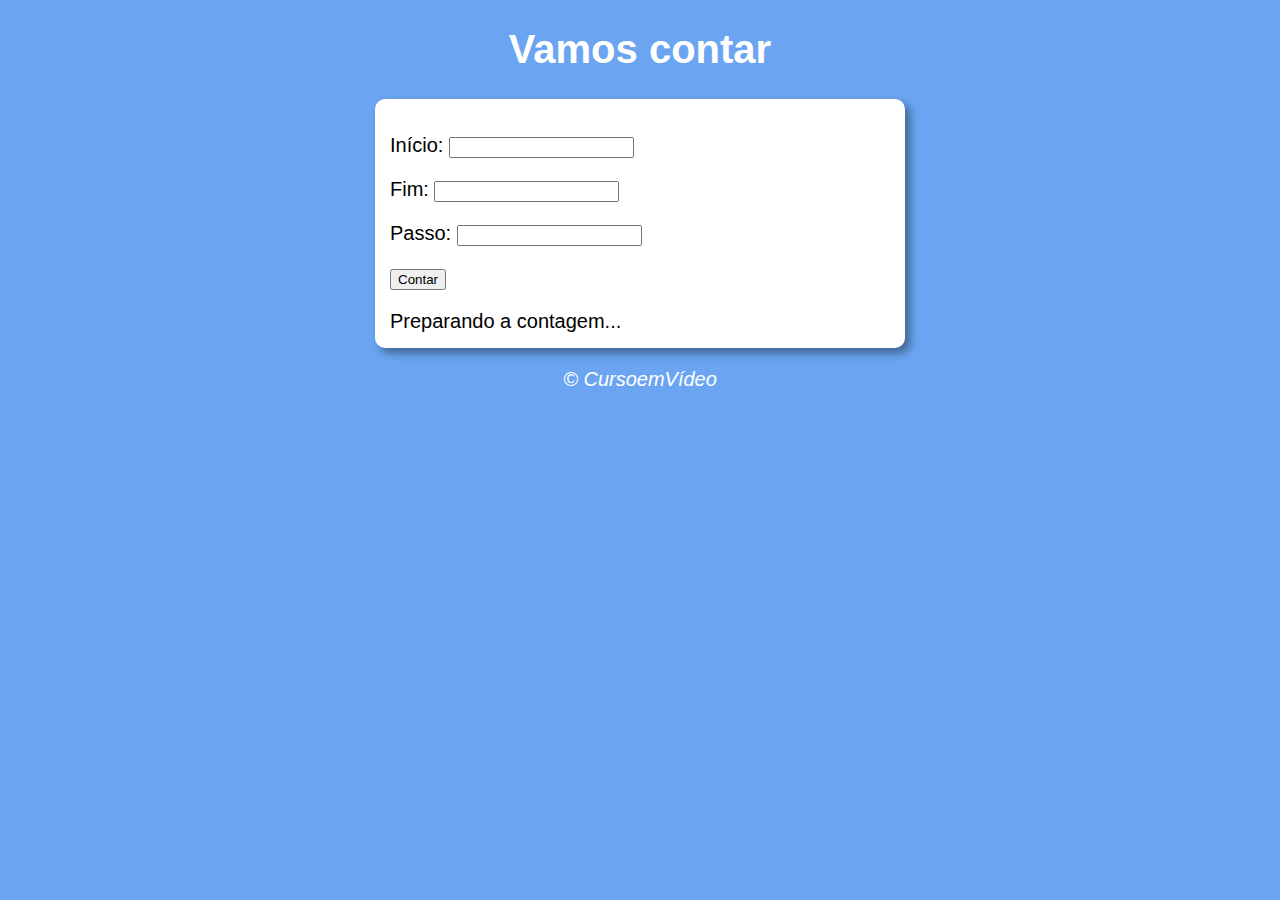
<file: scripts/au014/desafios/des01/index.html>
<!DOCTYPE html>
<html lang="pt-br">
<head>
    <meta charset="UTF-8">
    <meta http-equiv="X-UA-Compatible" content="IE=edge">
    <meta name="viewport" content="width=device-width, initial-scale=1.0">
    <title>Super Contador</title>
    <link rel="stylesheet" href="style.css">
</head>
<body>
    <header>
        <h1>Vamos contar</h1>
    </header>
    <section>
        <div id="dados">
            <p>Início: 
                <input type="number" name="inicio" id="txti">
            </p>
            <p>Fim:
                <input type="number" name="fim" id="txtf">
            </p>
            <p>Passo:
                <input type="number" name="passo" id="txtp">
            </p>
            <p><input type="button" value="Contar" onclick="contar()"></p>
        </div>
        <div id="res">
            Preparando a contagem...
        </div>
    </section>
    <footer>
        <p>&copy; CursoemVídeo</p>
    </footer>
    <script src="script.js"></script>
</body>
</html>
</file>
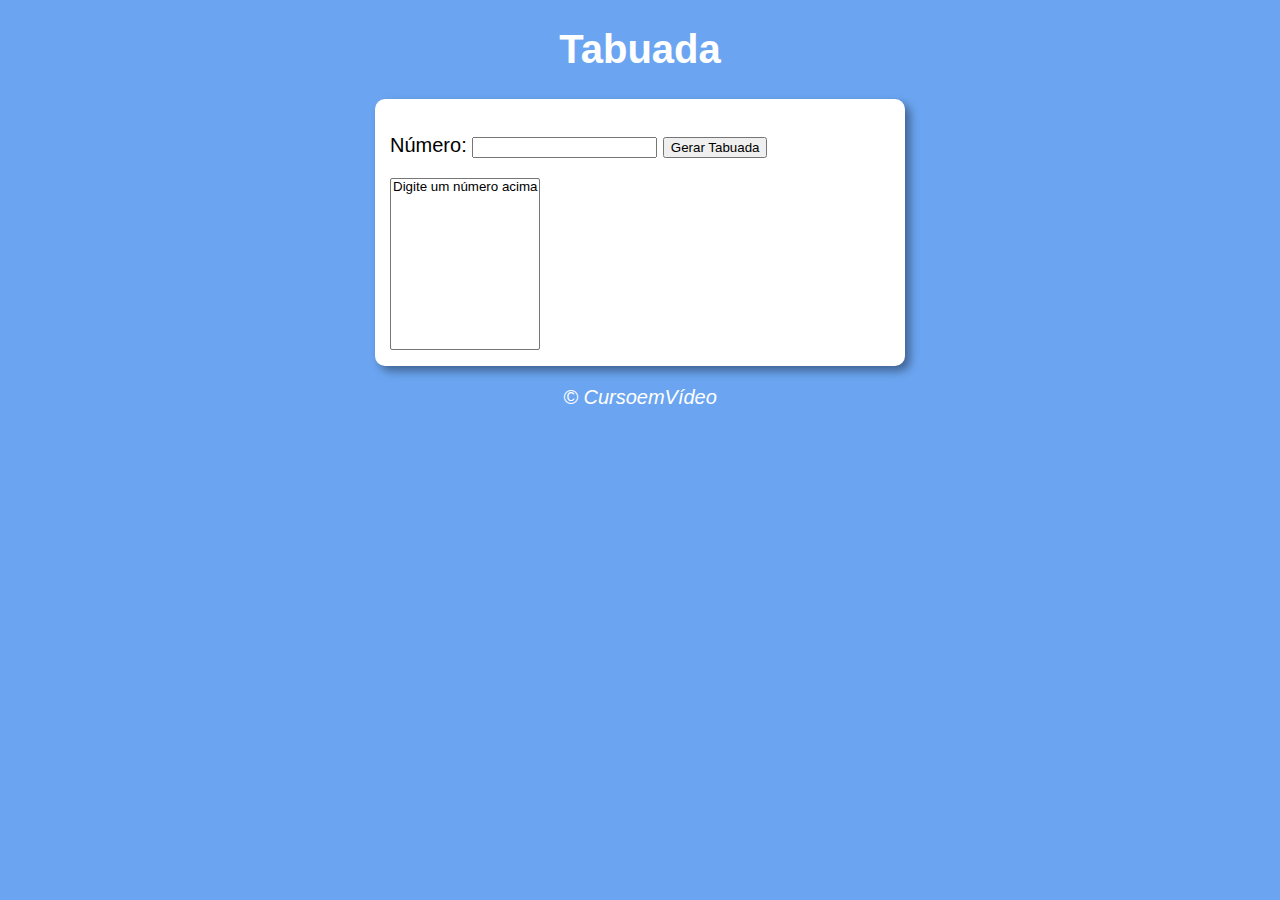
<file: scripts/au014/desafios/des02/index.html>
<!DOCTYPE html>
<html lang="pt-br">
<head>
    <meta charset="UTF-8">
    <meta http-equiv="X-UA-Compatible" content="IE=edge">
    <meta name="viewport" content="width=device-width, initial-scale=1.0">
    <title>Tabuada</title>
    <link rel="stylesheet" href="style.css">
</head>
<body>
    <header>
        <h1>Tabuada</h1>
    </header>
    <section>
        <div id="dados">
            <p>Número: 
                <input type="number" name="numero" id="txtn"> 
                <input type="button" value="Gerar Tabuada" onclick="tabuada()"></p>
            <select name="tabuada" id="seltab" size="10">
                <option value="">Digite um número acima</option>
            </select>
        </div>
        <div id="res">
            
        </div>
    </section>
    <footer>
        <p>&copy; CursoemVídeo</p>
    </footer>
    <script src="script.js"></script>
</body>
</html>
</file>
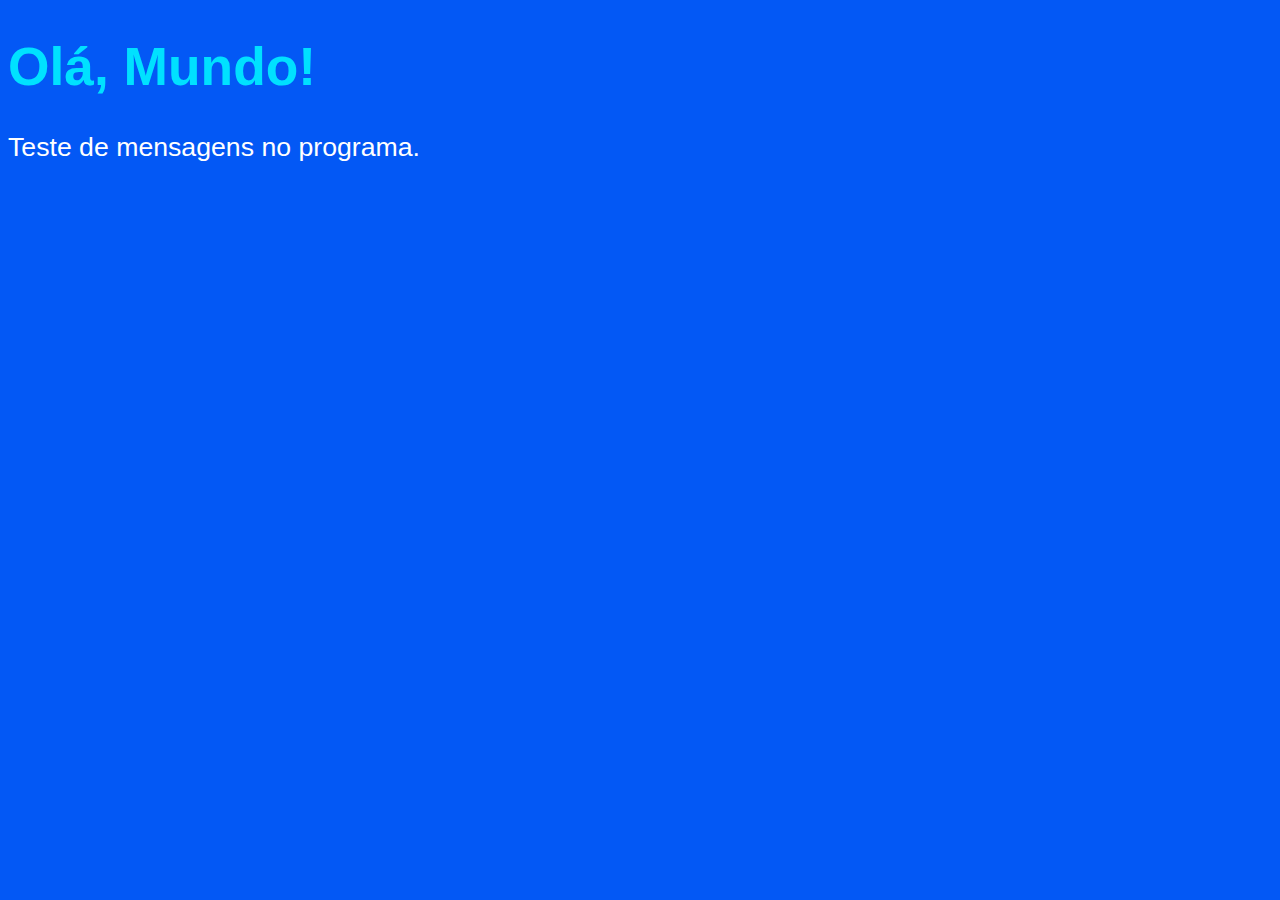
<file: scripts/au04/ex001.html>
<!DOCTYPE html>
<html lang="pt-br">
<head>
    <meta charset="UTF-8">
    <meta http-equiv="X-UA-Compatible" content="IE=edge">
    <meta name="viewport" content="width=device-width, initial-scale=1.0">
    <title>Meu primeiro programa...</title>
    <style>
        body {
            background-color:rgb(3, 88, 245);
            color: white;
            font: normal 20pt Arial;
        }
        h1 {
            color: rgb(0, 225, 255);
        }
    </style>
</head>
<body>
    <h1>Olá, Mundo!</h1>
    <p>Teste de mensagens no programa.</p>
    <script>
        // e /**/ só funcionam dentro do script
        //criar um alerta↓
        window.alert('Minha primeira mensagem')
        //criar uma mensagem de confirmação↓
        window.confirm('Está gostando de JavaScript?')
        //criar uma caixa de pergunta↓
        window.prompt('Qual é seu nome?')
    </script>
</body>
</html>
</file>
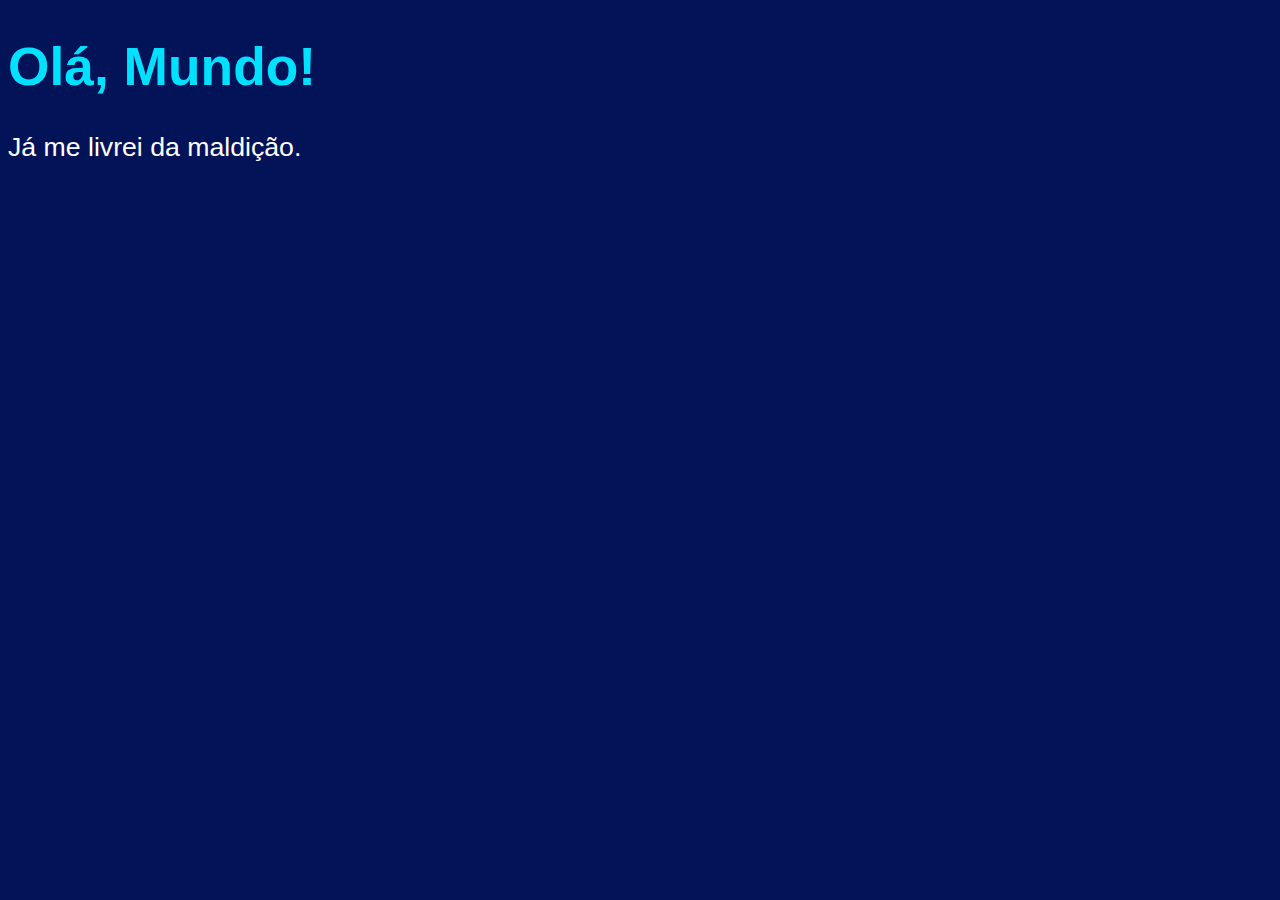
<file: scripts/au06/ex002.html>
<!DOCTYPE html>
<html lang="pt-br">
<head>
    <meta charset="UTF-8">
    <meta http-equiv="X-UA-Compatible" content="IE=edge">
    <meta name="viewport" content="width=device-width, initial-scale=1.0">
    <title>Meu primeiro programa...</title>
    <style>
        body {
            background-color:rgb(3, 19, 88); /*comentario em CSS*/
            color: white;
            font: normal 20pt Arial;
        }
        h1 {
            color: rgb(0, 225, 255);
        }
    </style>
</head>
<body>
    <h1>Olá, Mundo!</h1> <!--Comentário em HTML-->
    <p>Já me livrei da maldição.</p>
    <script>
        //criar uma caixa de pergunta↓
        var nome = window.prompt('Qual é seu nome?') // Comentário em JS 
        window.alert('É um grande prazer te conhecer, ' + nome + '!') // + serve para concatenar
    </script>
</body>
</html>
</file>
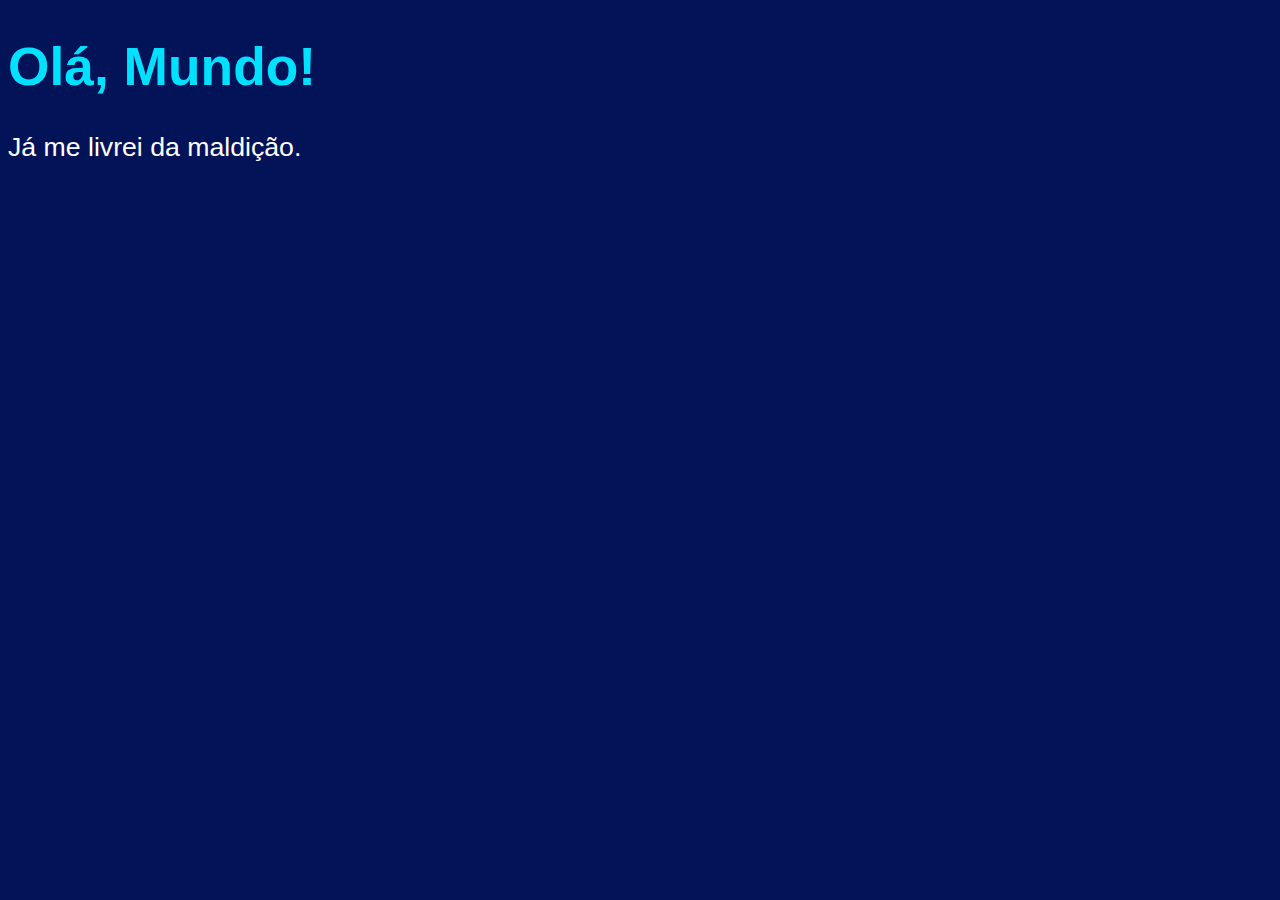
<file: scripts/au06/ex003.html>
<!DOCTYPE html>
<html lang="pt-br">
<head>
    <meta charset="UTF-8">
    <meta http-equiv="X-UA-Compatible" content="IE=edge">
    <meta name="viewport" content="width=device-width, initial-scale=1.0">
    <title>Meu primeiro programa...</title>
    <style>
        body {
            background-color:rgb(3, 19, 88); /*comentario em CSS*/
            color: white;
            font: normal 20pt Arial;
        }
        h1 {
            color: rgb(0, 225, 255);
        }
    </style>
</head>
<body>
    <h1>Olá, Mundo!</h1> <!--Comentário em HTML-->
    <p>Já me livrei da maldição.</p>
    <script>
        //criar uma caixa de pergunta↓
        var n1 = Number.parseInt(window.prompt('Digite um número: ')) // para transformar em string: String(n) ou n.toString()
        // ou Number.parseFloat() ou Number()
        var n2 = Number.parseInt(window.prompt('Digite outro número: ')) 
        // ou Number.parseFloat() ou Number()
        var s = n1 + n2
        a = window.alert(`A soma entre ${n1} e ${n2} é: ${s}`)
    </script>
</body>
</html>
</file>
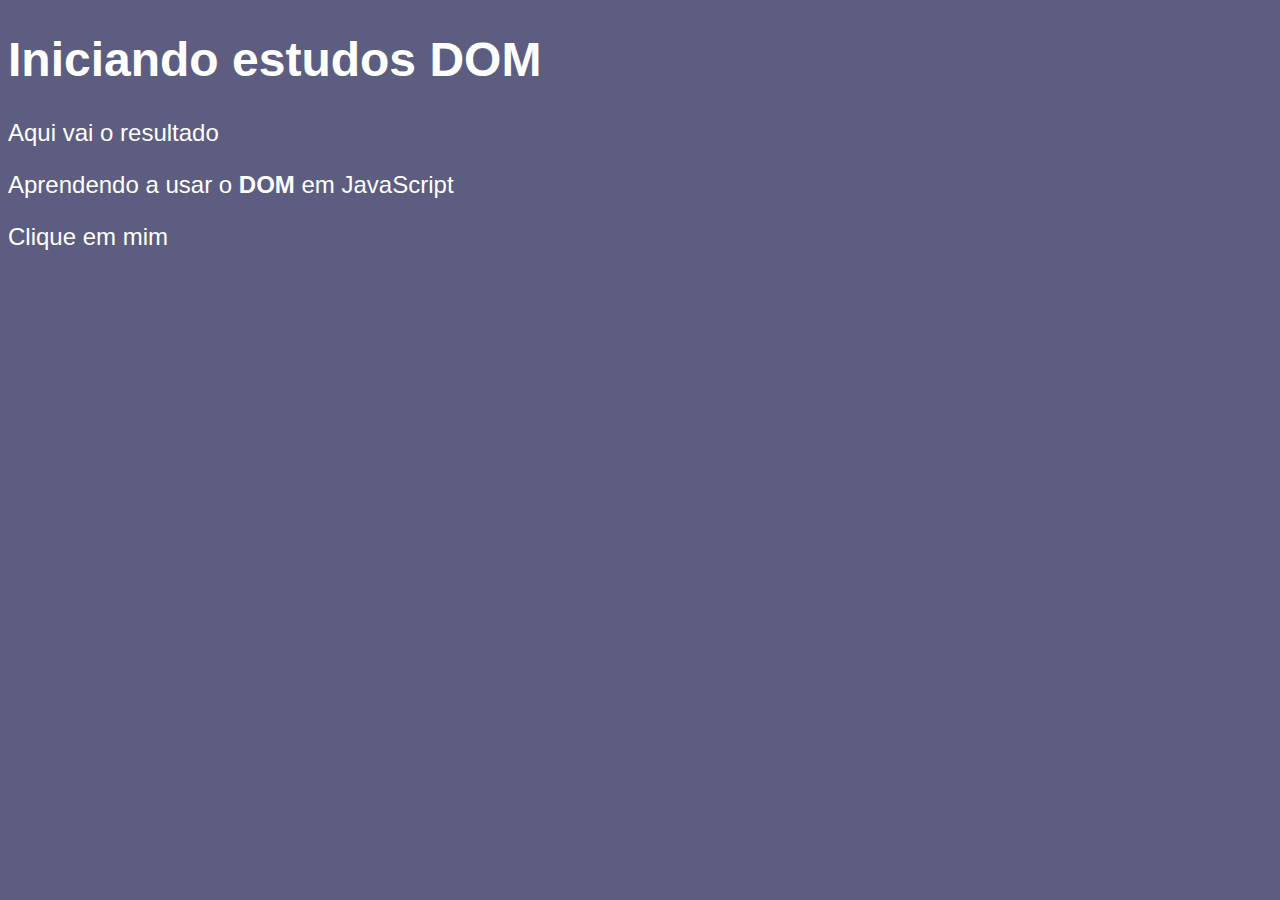
<file: scripts/au09/ex005.html>
<!DOCTYPE html>
<html lang="pt-br">
<head>
    <meta charset="UTF-8">
    <meta http-equiv="X-UA-Compatible" content="IE=edge">
    <meta name="viewport" content="width=device-width, initial-scale=1.0">
    <title>Primeiros passos com DOM</title>
    <style>
        body {
            background-color: rgb(93, 93, 129);
            color: white;
            font: normal 18pt Arial;
        }
    </style>
</head>
<body>
    <h1>Iniciando estudos DOM</h1>
    <p>Aqui vai o resultado</p>
    <p>Aprendendo a usar o <strong>DOM</strong> em JavaScript</p>
    <div id="teste">Clique em mim</div>

    <script>
        var corpo = window.document.body
        var p1 = window.document.getElementsByTagName('p')[1]
        /*
        var d = window.document.getElementById(teste)
        d.style.background = 'green'
        d.innerText = 'Estou aguardando...'
        */
        var d = window.document.getElementById('msg')[0]
        d.innerText = 'Olá'
        var d = window.document.querySelector('div#msg')
        d.style.background="blue"

    </script>
</body>
</html>
</file>
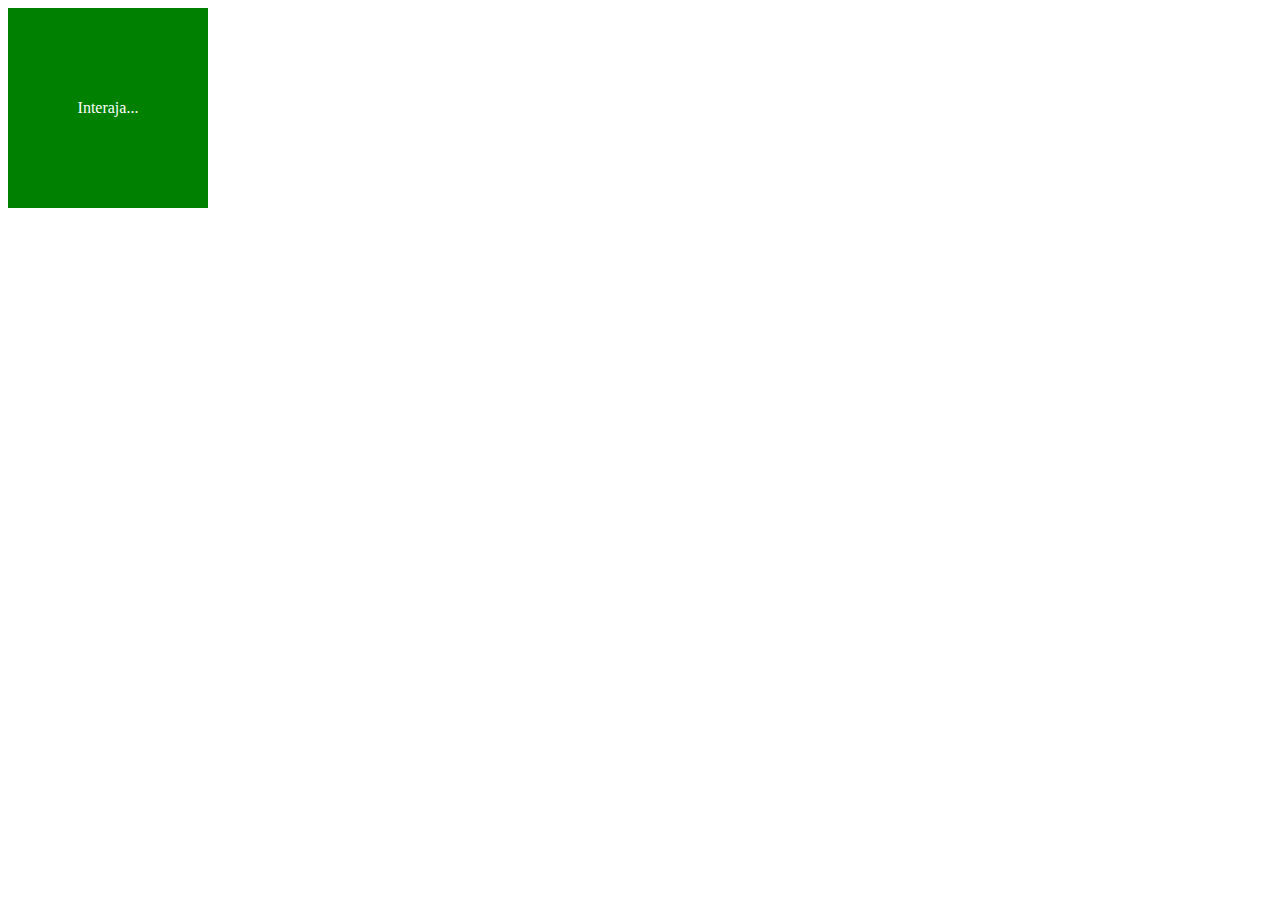
<file: scripts/au10/ex006.html>
<!DOCTYPE html>
<html lang="pt-br">
<head>
    <meta charset="UTF-8">
    <meta http-equiv="X-UA-Compatible" content="IE=edge">
    <meta name="viewport" content="width=device-width, initial-scale=1.0">
    <title>Eventos DOM</title>
    <style>
        div#area{
            background: green;
            color: white;
            width: 200px;
            height: 200px;
            line-height: 200px;
            text-align: center;
        }
    </style>
</head>
<body>
    <div id="area">
        Interaja...
    </div>

    <script>
        var a = window.document.getElementById('area')
        a.addEventListener('click', clicar)
        a.addEventListener('mouseenter', entrar)
        a.addEventListener('mouseout', sair)

        function clicar() {
            //só é executado ao clicar
            //var a = window.document.getElementById('area')
            a.innerText = 'Clicou!'
            a.style.background = 'red'
        }
        function entrar() {
            //var a = window.document.getElementById('area')
            a.innerText = 'Entrou!'
        }
        function sair() {
            //var a = window.document.getElementById('area')
            a.innerText = 'Saiu!'
            a.style.background = 'green'
        }
    </script>
</body>
</html>
</file>
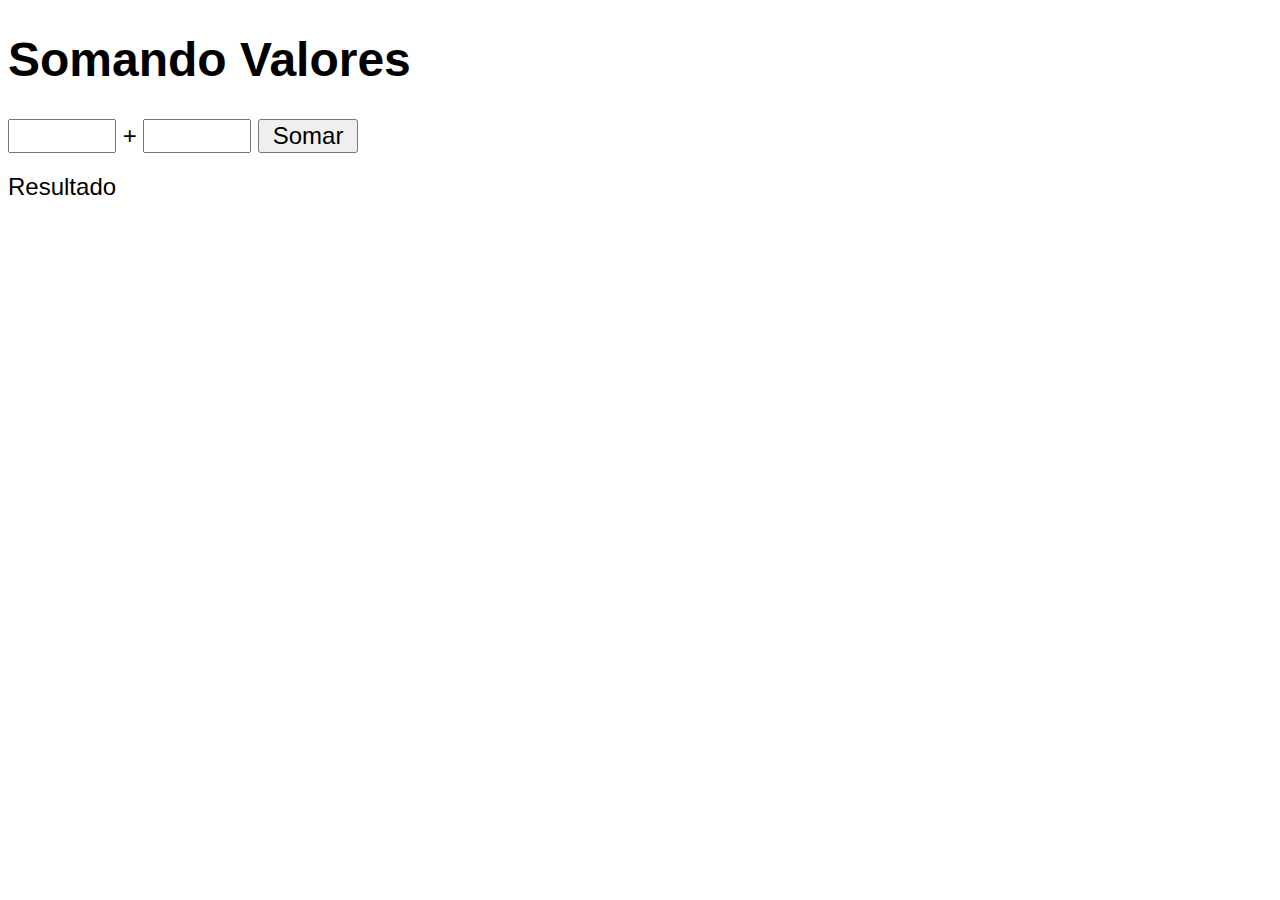
<file: scripts/au10/ex007.html>
<!DOCTYPE html>
<html lang="pt-BR">
<head>
    <meta charset="UTF-8">
    <meta http-equiv="X-UA-Compatible" content="IE=edge">
    <meta name="viewport" content="width=device-width, initial-scale=1.0">
    <title>Somando números</title>
    <style>
        body {
            font: normal 18pt Arial
        }
        input {
            font: normal 18pt Arial;
            width: 100px;
        }
        div#res {
            margin-top: 20px;
        }
    </style>
</head>
<body>
    <h1>Somando Valores</h1>
    <input type="number" name="txtn1" id="txtn1"> +
    <input type="number" name="txtn2" id="txtn2">
    <input type="button" value="Somar" onclick="somar()">
    <div id="res">Resultado</div>
    <script>
        function somar() {
            var tn1 = window.document.getElementById('txtn1')
            var tn2 = window.document.querySelector('input#txtn2')
            var res = window.document.getElementById('res')
            var n1 = Number(tn1.value)
            var n2 = Number(tn2.value)
            var s = n1 + n2
            res.innerHTML = `A soma entre ${n1} e ${n2} é igual a <strong>${s}</strong>`

        }
    </script>
</body>
</html>
</file>
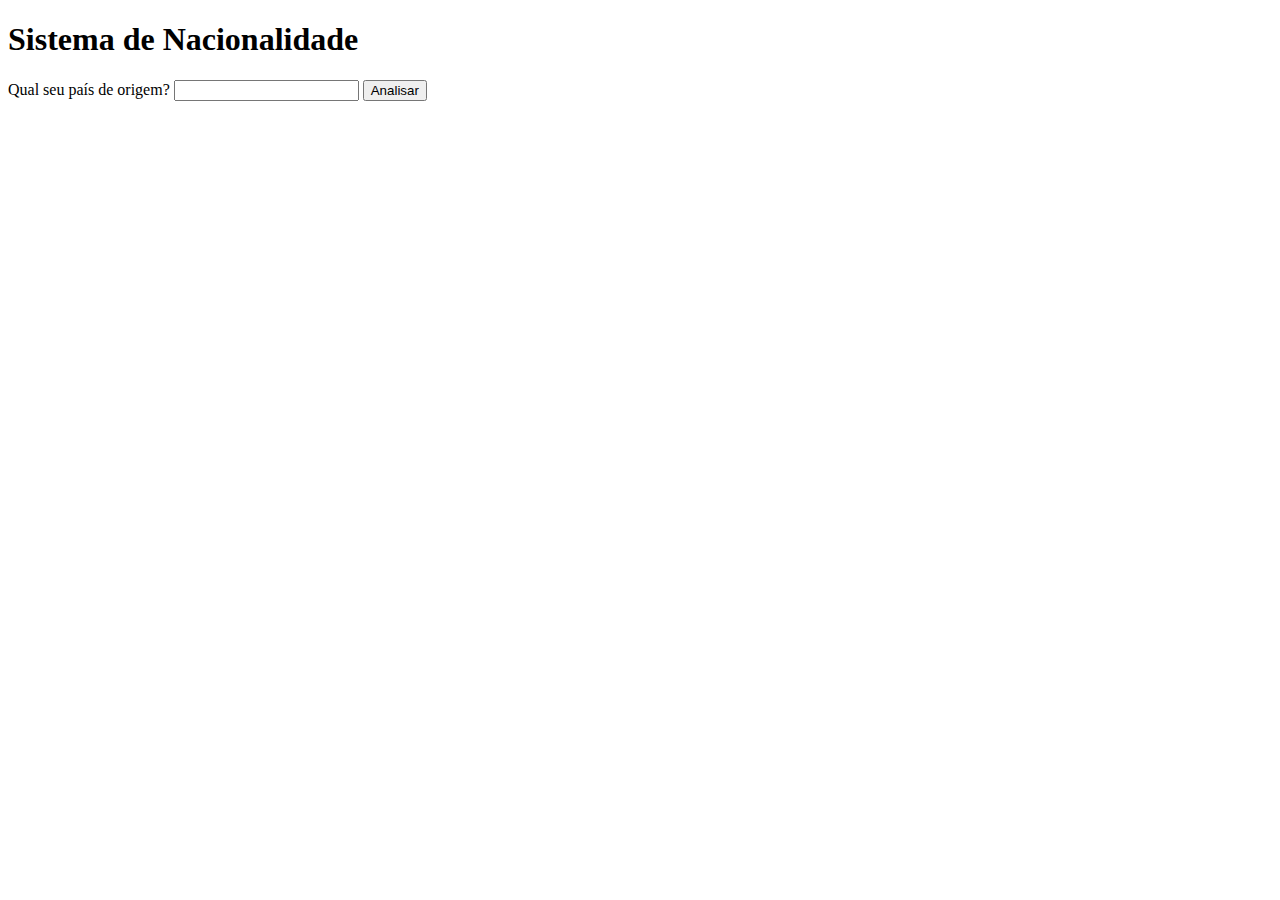
<file: scripts/au11/desex009.html>
<!DOCTYPE html>
<html lang="pt-br">
<head>
    <meta charset="UTF-8">
    <meta http-equiv="X-UA-Compatible" content="IE=edge">
    <meta name="viewport" content="width=device-width, initial-scale=1.0">
    <title>Nacionalidade</title>
</head>
<body>
    <h1>Sistema de Nacionalidade</h1>
    Qual seu país de origem? <input type="text" name="nac" id="nac">
    <input type="button" value="Analisar" onclick="visto()">
    <div id="res"></div>
    <script>
        function visto() {
            var txt = window.document.getElementById('nac')
            var res = window.document.getElementById('res')
            var txts = String(txt.value)
            res.innerHTML = `<p>Você vem de ${txts}</p>`
            if (txt.value == 'brasil' || txt.value == 'Brasil') {
                res.innerHTML += `<p>Brasileiro, entre sem preocupação!</p>` 
            }
            else {
                res.innerHTML += `<p>Você é de ${txts}, <strong>favor mostre seu passaporte!</strong></p>` 
            }
        }
    </script>
</body>
</html>
</file>
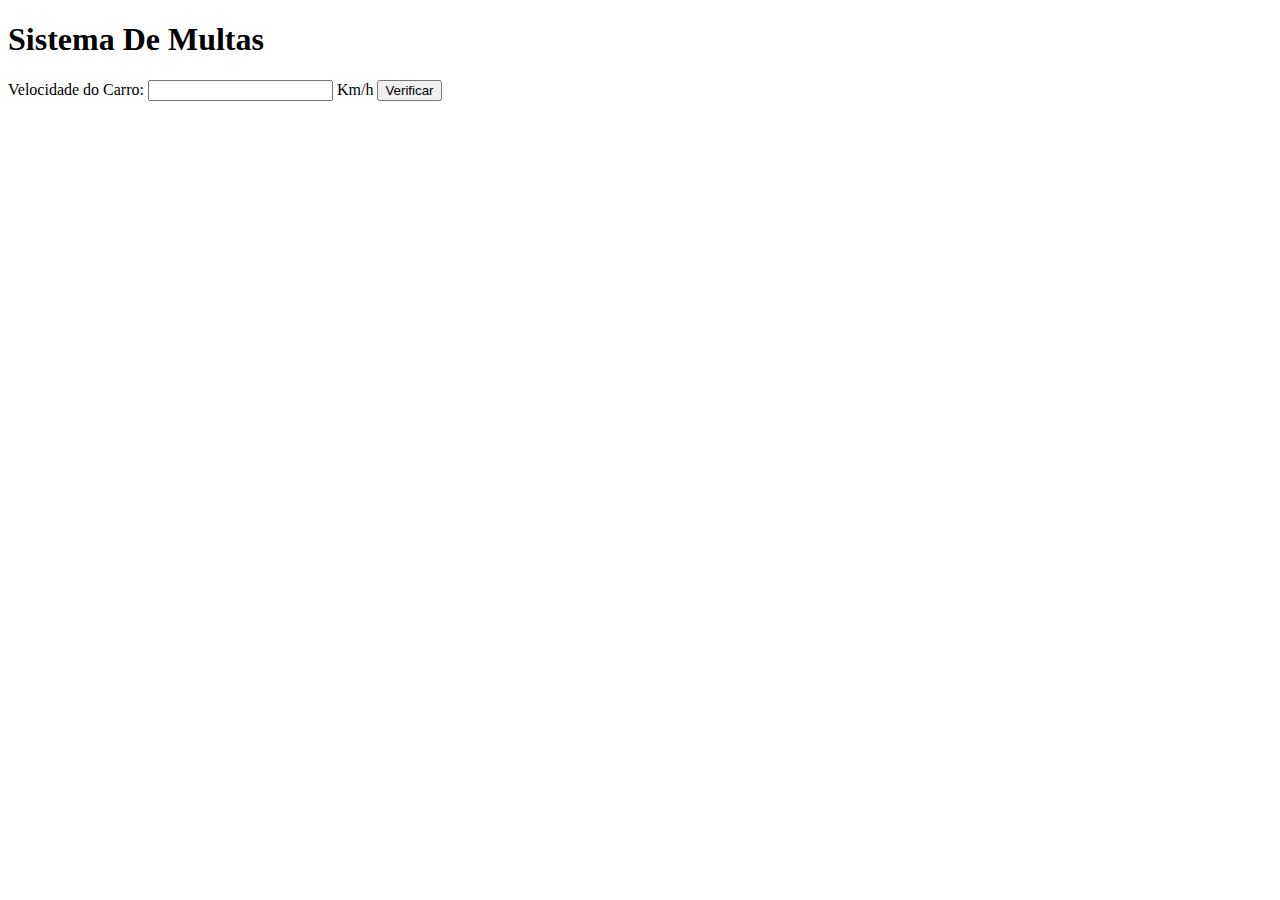
<file: scripts/au11/ex010.html>
<!DOCTYPE html>
<html lang="pt-br">
<head>
    <meta charset="UTF-8">
    <meta http-equiv="X-UA-Compatible" content="IE=edge">
    <meta name="viewport" content="width=device-width, initial-scale=1.0">
    <title>DETRAN</title>
</head>
<body>
    <h1>Sistema De Multas</h1>
    Velocidade do Carro: <input type="number" name="txtvel" id="txtvel"> Km/h
    <input type="button" value="Verificar" onclick="calcular()">
    <div id="res"></div>
    <script>
        function calcular() {
           var txtv = window.document.getElementById('txtvel') 
           var res = window.document.querySelector('div#res')
           var vel = Number(txtv.value)
           res.innerHTML = `<p>Sua velocidade atual é de <strong>${vel}Km/h</strong></p>`
           if (vel > 60) {
            res.innerHTML += `<p>Você está <strong>MULTADO</strong> por excesso de velocidade</p>`
           }
           res.innerHTML += `<p>Dirija sempre com cinto de segurança</p>`
        }
    </script>
</body>
</html>
</file>
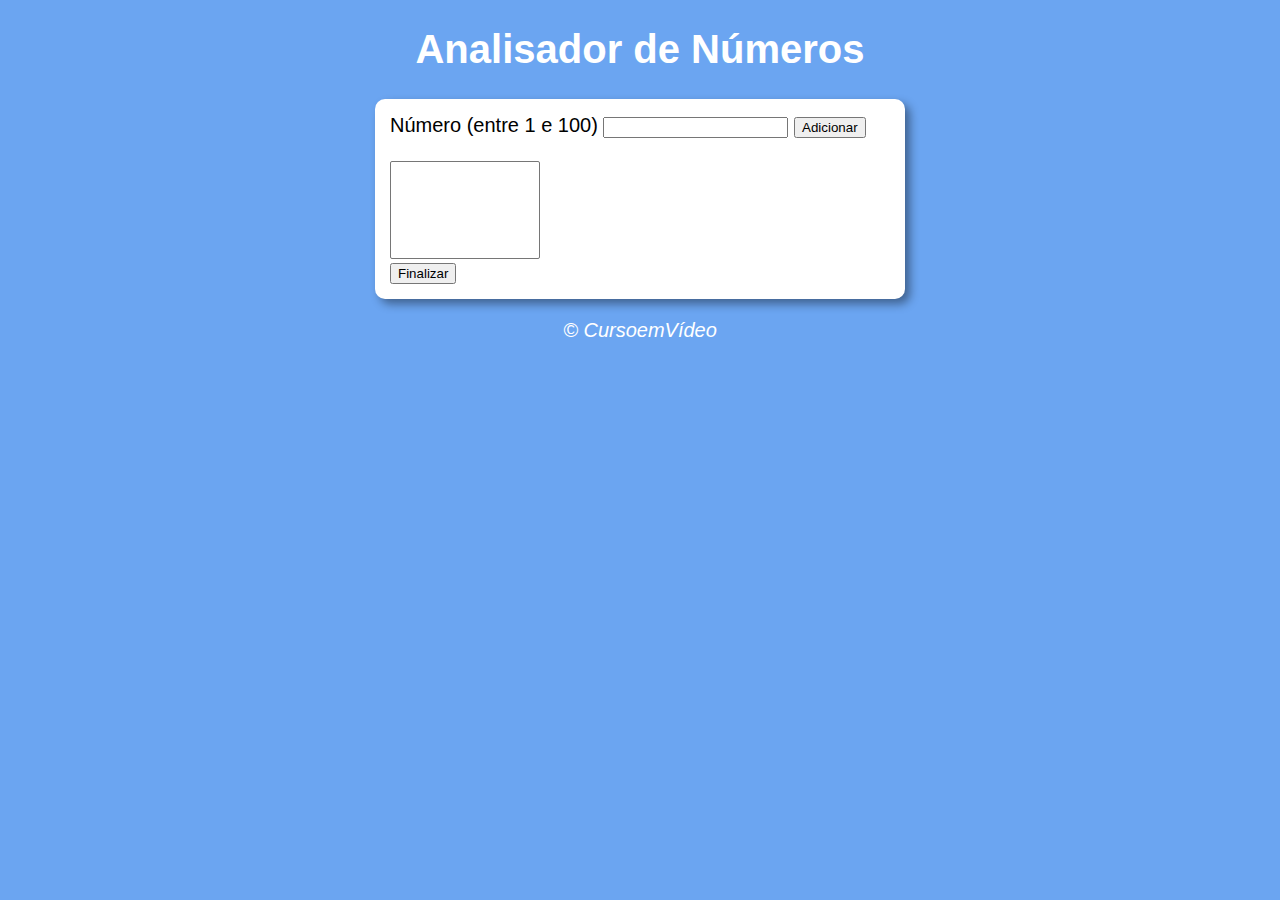
<file: scripts/au016/des01/modelo.html>
<!DOCTYPE html>
<html lang="pt-br">
<head>
    <meta charset="UTF-8">
    <meta http-equiv="X-UA-Compatible" content="IE=edge">
    <meta name="viewport" content="width=device-width, initial-scale=1.0">
    <title>Modelo</title>
    <link rel="stylesheet" href="style.css">
</head>
<body>
    <header>
        <h1>Analisador de Números</h1>
    </header>
    <section>
        <div>
            Número (entre 1 e 100)
            <input type="number" name="fnum" id="fnum">
            <input type="button" value="Adicionar" onclick="adicionar()">
            <br><br>
            <select name="flista" id="flista" size="6"></select>
            <br><input type="button" value="Finalizar" onclick="finalizar()">
        </div>
        <div id="res">
            
        </div>
    </section>
    <footer>
        <p>&copy; CursoemVídeo</p>
    </footer>
    <script src="script.js"></script>
</body>
</html>
</file>
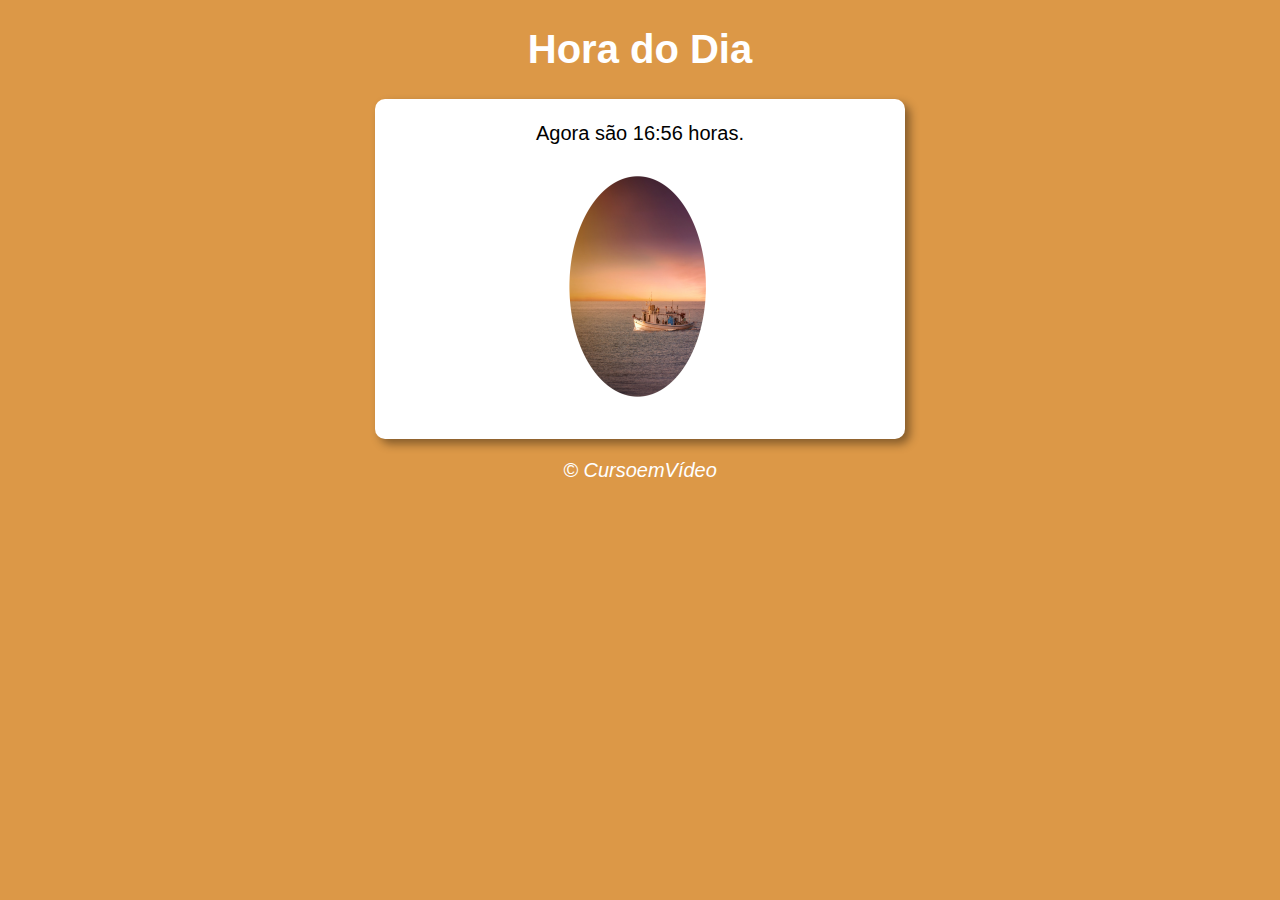
<file: scripts/au12/desafios/des01/des01.html>
<!DOCTYPE html>
<html lang="pt-br">
<head>
    <meta charset="UTF-8">
    <meta http-equiv="X-UA-Compatible" content="IE=edge">
    <meta name="viewport" content="width=device-width, initial-scale=1.0">
    <title>Hora do Dia</title>
    <link rel="stylesheet" href="style.css">
</head>
<body onload="carregar()">
    <header>
        <h1>Hora do Dia</h1>
    </header>
    <section>
        <div id="msg">
            Aqui vai aparecer a mensagem...
        </div>
        <div id="foto">
            <img id="imagem" src="imagens/manha-250.png" alt="Foto do dia">
        </div>
    </section>
    <footer>
        <p>&copy; CursoemVídeo</p>
    </footer>
    <script src="script.js"></script>
</body>
</html>
</file>
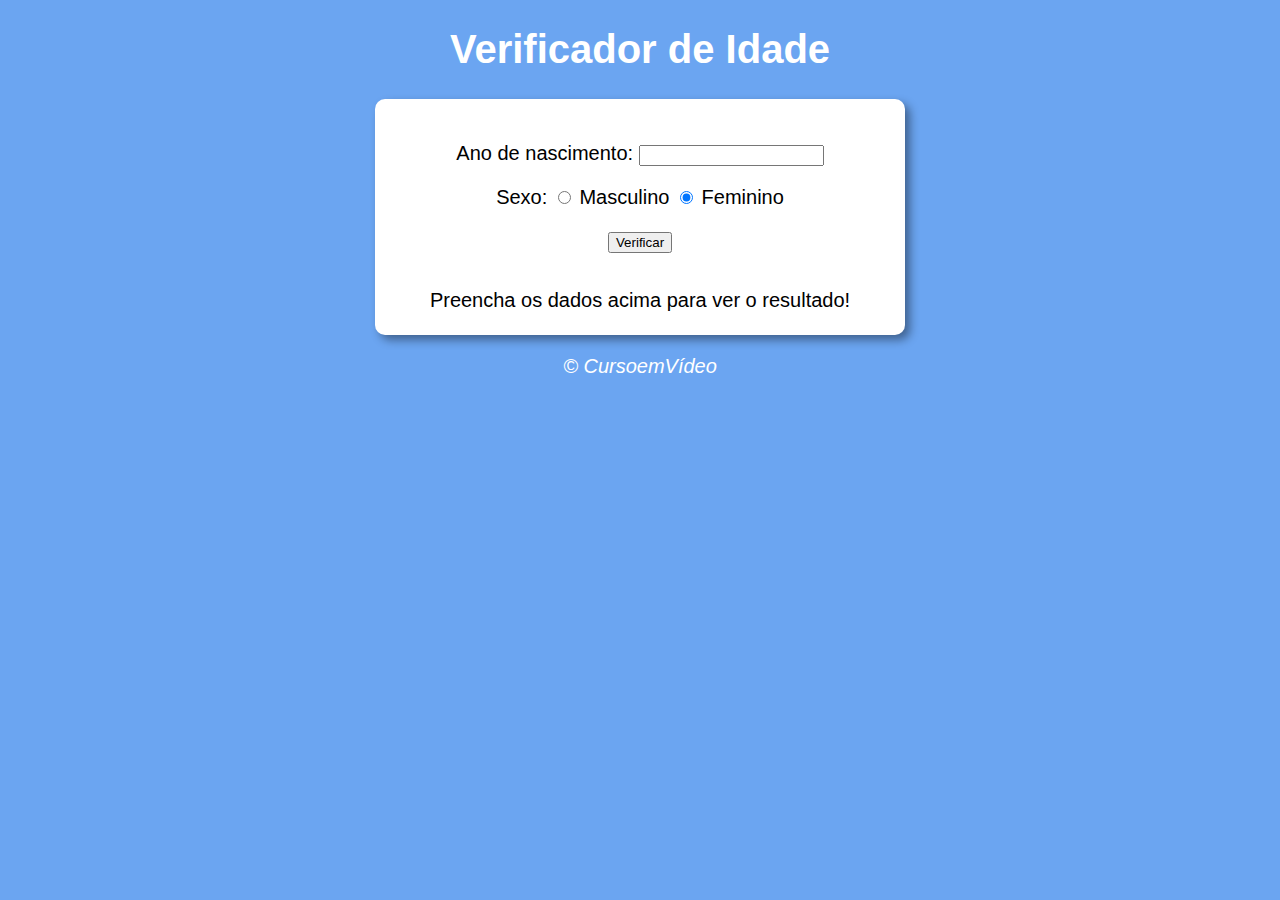
<file: scripts/au12/desafios/des02/des02.html>
<!DOCTYPE html>
<html lang="pt-br">
<head>
    <meta charset="UTF-8">
    <meta http-equiv="X-UA-Compatible" content="IE=edge">
    <meta name="viewport" content="width=device-width, initial-scale=1.0">
    <title>Verificador de Idade</title>
    <link rel="stylesheet" href="style.css">
</head>
<body>
    <header>
        <h1>Verificador de Idade</h1>
    </header>
    <section>
        <div>
            <p>Ano de nascimento:
                <input type="number" name="txtano" id="txtano" min="0">
            </p>
            <p>Sexo:
                <input type="radio" name="radsex" id="masc" checked>
                <label for="masc">Masculino</label>
                <input type="radio" name="radsex" id="fem" checked>
                <label for="fem">Feminino</label>
            </p>
            <p>
                <input type="button" value="Verificar" onclick="verificar()">
            </p>
        </div>
        <div id="res">
            Preencha os dados acima para ver o resultado!
        </div>
    </section>
    <footer>
        <p>&copy; CursoemVídeo</p>
    </footer>
    <script src="script.js"></script>
</body>
</html>
</file>
<file: scripts/au014/desafios/des01/style.css>
body {
    background-color: rgb(107, 165, 241);
    font: normal 15pt Arial;
}

header {
    color: white;
    text-align: center;
}

section {
    background: white;
    border-radius: 10px;
    padding: 15px;
    width: 500px;
    margin: auto;
    box-shadow: 5px 5px 10px rgba(0, 0, 0, 0.404);
    
}

/*div {
    text-align: center;
    padding: 8px;
}*/

footer {
    color: white;
    text-align: center;
    font-style: italic;
}
</file>
<file: scripts/au014/desafios/des02/style.css>
body {
    background-color: rgb(107, 165, 241);
    font: normal 15pt Arial;
}

header {
    color: white;
    text-align: center;
}

section {
    background: white;
    border-radius: 10px;
    padding: 15px;
    width: 500px;
    margin: auto;
    box-shadow: 5px 5px 10px rgba(0, 0, 0, 0.404);
    
}

/*div {
    text-align: center;
    padding: 8px;
}*/

footer {
    color: white;
    text-align: center;
    font-style: italic;
}
</file>
<file: scripts/au016/des01/style.css>
body {
    background-color: rgb(107, 165, 241);
    font: normal 15pt Arial;
}

header {
    color: white;
    text-align: center;
}

section {
    background: white;
    border-radius: 10px;
    padding: 15px;
    width: 500px;
    margin: auto;
    box-shadow: 5px 5px 10px rgba(0, 0, 0, 0.404);
    
}

/*div {
    text-align: center;
    padding: 8px;
}*/

footer {
    color: white;
    text-align: center;
    font-style: italic;
}

select {
    width: 150px;
}
</file>
<file: scripts/au12/desafios/des01/style.css>
body {
    background-color: rgb(107, 165, 241);
    font: normal 15pt Arial;
}

header {
    color: white;
    text-align: center;
}

section {
    background: white;
    border-radius: 10px;
    padding: 15px;
    width: 500px;
    margin: auto;
    box-shadow: 5px 5px 10px rgba(0, 0, 0, 0.404);
    
}

div {
    text-align: center;
    padding: 8px;
}

footer {
    color: white;
    text-align: center;
    font-style: italic;
}
</file>
<file: scripts/au12/desafios/des02/style.css>
body {
    background-color: rgb(107, 165, 241);
    font: normal 15pt Arial;
}

header {
    color: white;
    text-align: center;
}

section {
    background: white;
    border-radius: 10px;
    padding: 15px;
    width: 500px;
    margin: auto;
    box-shadow: 5px 5px 10px rgba(0, 0, 0, 0.404);
    
}

div {
    text-align: center;
    padding: 8px;
}

footer {
    color: white;
    text-align: center;
    font-style: italic;
}
</file>
